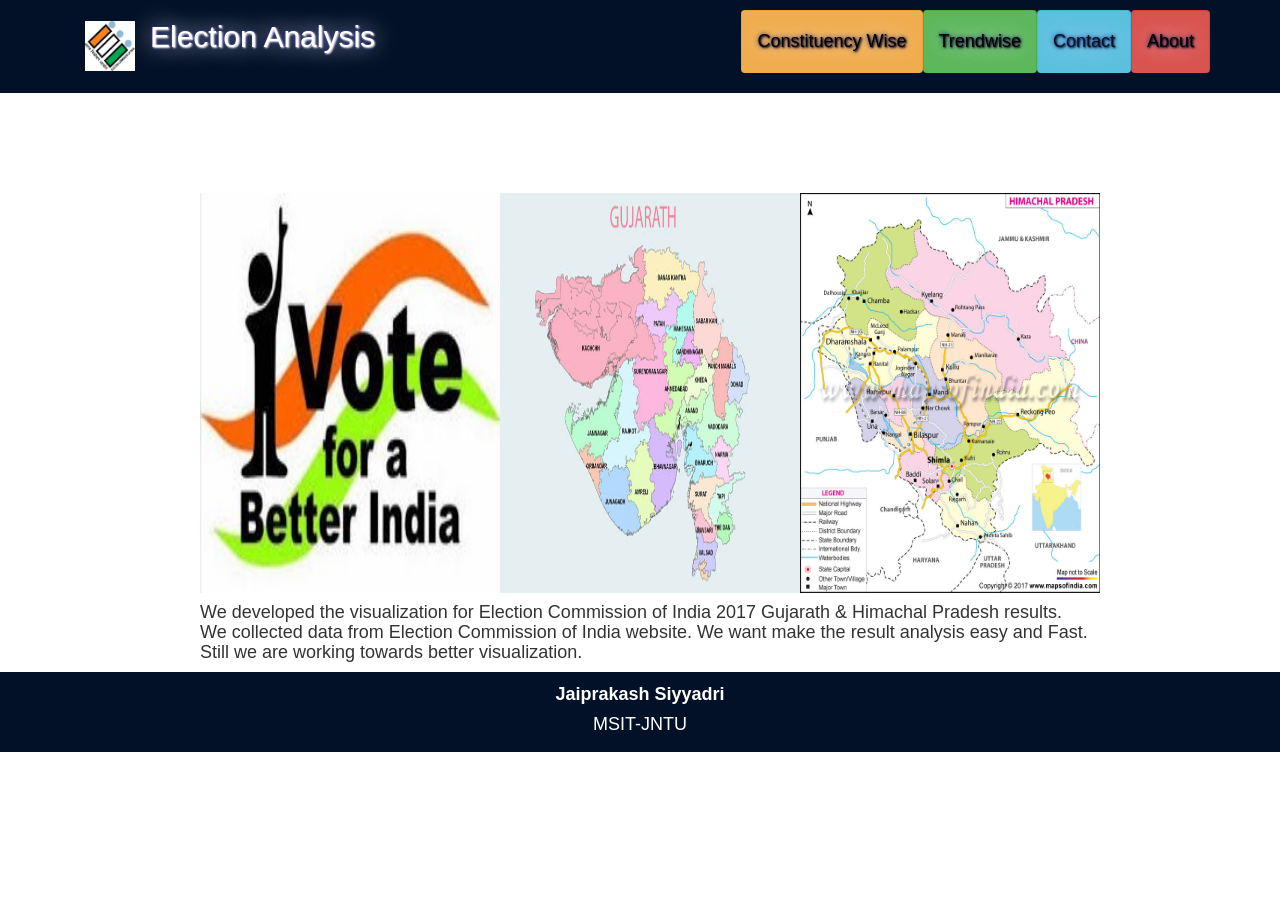
<file: index.html>
<!DOCTYPE html>
<html>
<head>
  <title>Election Analysis</title>
  <link rel="shortcut icon" href="images/jp.png" />




  <!-- Latest compiled and minified CSS -->
<link rel="stylesheet" href="https://maxcdn.bootstrapcdn.com/bootstrap/3.3.7/css/bootstrap.min.css">
<!-- jQuery library -->
<script src="https://ajax.googleapis.com/ajax/libs/jquery/3.3.1/jquery.min.js"></script>

<!-- Latest compiled JavaScript -->
<script src="https://maxcdn.bootstrapcdn.com/bootstrap/3.3.7/js/bootstrap.min.js"></script>
        <!-- Template main Css -->
     
                <link rel="stylesheet" type="text/css" href="css/style.css">
       
   <style>
   
        h1,h2,h3,ul,a{
          text-shadow:1px 1px 2px , 0 0 25px white,0 0 5px navy;
        }
       .footer{
      position: absolute;
    width: 100%;
    height: 30px;
    clear: both;
    color:white;
    bottom: 0;
    box-shadow:0px 90px 20px #8db0f2 inset ;
    }
  	  </style>
        <!-- Modernizr -->

    
    <script src="https://ajax.googleapis.com/ajax/libs/jquery/3.2.1/jquery.min.js"></script>
	<script src="https://ajax.aspnetcdn.com/ajax/jQuery/jquery-3.2.1.min.js"></script>	
	<script src="https://cdn.plot.ly/plotly-latest.min.js"></script>
	<script type="text/javascript" src="javascript/trendcomparision.js"></script>
</head>
<body>
  <header class="main-header" >
        
    
        <nav class="navbar navbar-static-top">
            <div class="navbar-main">
              
              <div class="container" >

                <div class="navbar-header" >
                  <button type="button" class="navbar-toggle collapsed" data-toggle="collapse" data-target="#navbar" aria-expanded="false" aria-controls="navbar">

                    <span class="sr-only">Toggle navigation</span>
                    <span class="icon-bar"></span>
                    <span class="icon-bar"></span>
                    <span class="icon-bar"></span>

                  </button>
                  
                <ul class="nav navbar-nav">
                  
                    <li><a href="index.html"><img src="images/eci.png" style="margin-top:1px; height:50px; width:50px;"></a></li> <li><h2>Election Analysis<h2></li>
                    
                  </ul>
                  
                </div>

                <div id="navbar" class="navbar-collapse collapse pull-right">

                  <ul class="nav navbar-nav" style="margin-top:10px;">
                  
                <li ><a href="candidates.html" class="btn btn-warning" role="button">Constituency Wise</a></li>
                    <li><a href="trends.html" class="btn btn-success" role="button">Trendwise</a></li>
                    <li><a href="mailto:sjaiprakash109@gmail.com"  style="color:#031128;"class="btn btn-info" role="button" >Contact</a></li>
                    <li><a href="about.html" class="btn btn-danger" role="button">About</a></li>


                  </ul>
                 
    </form>
        </div>

                </div> <!-- /#navbar -->

              </div> <!-- /.container -->
              
            </div> <!-- /.navbar-main -->
        </nav> 

    </header>
     <div style="margin-left:200px;margin-top:100px;">
     <table>
     <tr>
     <td>
	     	<img  src="images/eci_vote.jpeg" height="400px"; width="300px;">
   	  </td>
	     <td>
	     	<img src="images/gj.jpg"  height="400px"; width="300px;">
   	  </td>
   	  
   	  <td>
   	  	     	<img src="images/hp.jpg" height="400px"; width="300px;">
   	  </td>
     </tr>
     </table>
     <h4>
    				We developed the visualization for Election Commission of India 2017 Gujarath & Himachal Pradesh results.<br>
    				We collected data from Election Commission of India website. We want make the result analysis easy and Fast.<br>
    				Still we are working towards better visualization.
    				<h4>
            </div>
   <!-- footer -->
   <div class="footerx" style="height:80px; padding-top:3px; background:#031128; color:white;">
   
   <center style="">
   <h4><b>Jaiprakash Siyyadri</b></h4>
   	<h4>MSIT-JNTU</h4>
   </center>
		
	</div>

</html>
</file>
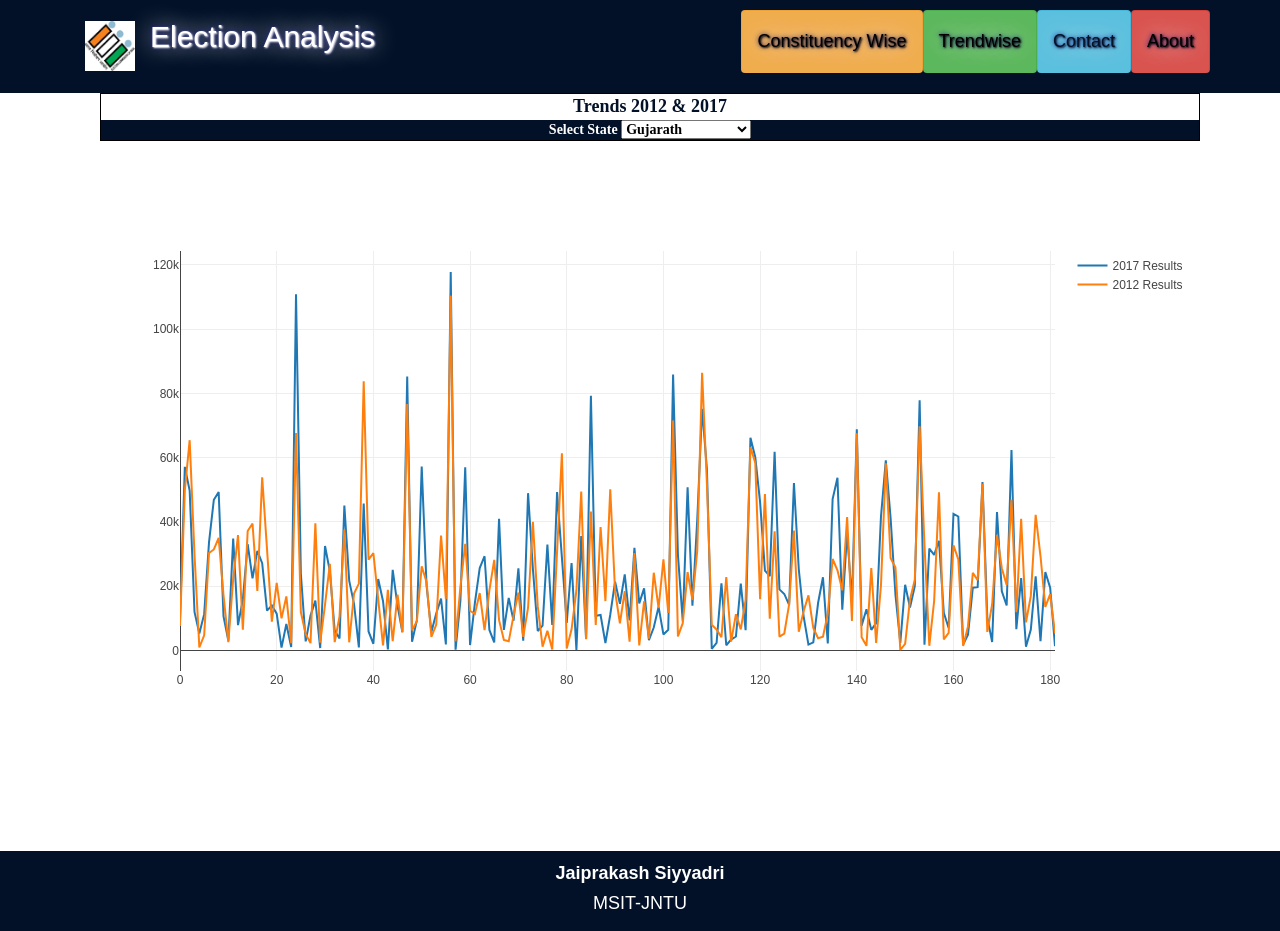
<file: trends.html>
<!DOCTYPE html>
<html>
<head>
  <title>Election Analysis</title>
  <link rel="shortcut icon" href="images/jp.png" />




  <!-- Latest compiled and minified CSS -->
<link rel="stylesheet" href="https://maxcdn.bootstrapcdn.com/bootstrap/3.3.7/css/bootstrap.min.css">
<!-- jQuery library -->
<script src="https://ajax.googleapis.com/ajax/libs/jquery/3.3.1/jquery.min.js"></script>

<!-- Latest compiled JavaScript -->
<script src="https://maxcdn.bootstrapcdn.com/bootstrap/3.3.7/js/bootstrap.min.js"></script>
        <!-- Template main Css -->
        
                <link rel="stylesheet" type="text/css" href="css/style.css">
       
   <style>
   
        h1,h2,h3,ul,a{
          text-shadow:1px 1px 2px , 0 0 25px white,0 0 5px navy;
        }
       .footer{
      position: absolute;
    width: 100%;
    height: 30px;
    clear: both;
    color:white;
    bottom: 0;
    box-shadow:0px 90px 20px #8db0f2 inset ;
    }
  	  </style>
        <!-- Modernizr -->

    
    <script src="https://ajax.googleapis.com/ajax/libs/jquery/3.2.1/jquery.min.js"></script>
	<script src="https://ajax.aspnetcdn.com/ajax/jQuery/jquery-3.2.1.min.js"></script>	
	<script src="https://cdn.plot.ly/plotly-latest.min.js"></script>
	<script type="text/javascript" src="javascript/trendcomparision.js"></script>
</head>
<body>
  <header class="main-header" >
        
    
        <nav class="navbar navbar-static-top">
            <div class="navbar-main">
              
              <div class="container" >

                <div class="navbar-header" >
                  <button type="button" class="navbar-toggle collapsed" data-toggle="collapse" data-target="#navbar" aria-expanded="false" aria-controls="navbar">

                    <span class="sr-only">Toggle navigation</span>
                    <span class="icon-bar"></span>
                    <span class="icon-bar"></span>
                    <span class="icon-bar"></span>

                  </button>
                  
                <ul class="nav navbar-nav">
                  
                    <li><a href="index.html"><img src="images/eci.png" style="margin-top:1px; height:50px; width:50px;"></a></li> <li><h2>Election Analysis<h2></li>
                    
                  </ul>
                  
                </div>

                <div id="navbar" class="navbar-collapse collapse pull-right">

                  <ul class="nav navbar-nav" style="margin-top:10px;">
                  
                <li ><a href="candidates.html" class="btn btn-warning" role="button">Constituency Wise</a></li>
                    <li><a href="trends.html" class="btn btn-success" role="button">Trendwise</a></li>
                    <li><a href="mailto:sjaiprakash109@gmail.com"  style="color:#031128;"class="btn btn-info" role="button" >Contact</a></li>
                    <li><a href="about.html" class="btn btn-danger" role="button">About</a></li>


                  </ul>
                 
    </form>
        </div>

                </div> <!-- /#navbar -->

              </div> <!-- /.container -->
              
            </div> <!-- /.navbar-main -->
        </nav> 

    </header>
     <div style="margin-left:100px">
    <table width="960px" style="background-color: White;">
                <tbody>

                <tr>
                    <td valign="top" width="80%">
                        <table style="margin: auto; width: 100%; font-family: Verdana; border: solid 1px black;
                        font-weight: lighter" id="id">
                            <tbody >
                            <tr>
                                <td colspan="2" align="center" style="font-size: large;">
                                  <b style="color: #031128;">  Trends 2012 & 2017</b>
                                </td>
                            </tr>
                            
                            <tr style="height: 20px; background-color: #031128; color: Black">
                                <td style="width: 50%; font-weight: 700;" colspan="2" align="center" >
                                    <b style="color: white;">Select State</b>
                                    <select name="ctl00$ContentPlaceHolder1$ACWise1$ddlState" onchange="stateChange(this);" id="selectS">
                                        <option value="Gujarath">Gujarath</option>
                                        <option value="HimachalPradesh">HimachalPradesh</option>                                        
                                    </select>
                                 
                                </td>
                            </tr>
                        </tbody></table>

                        <table width="100%">
                            <tbody><tr style="height: 10px">
                                <td></td>
                            </tr>
                            <tr>
                                <td align="center">
                                    <table width="50%">
                                        <tbody><tr>
                                            <td style="width: 100%">
                                                <div id="myDiv" style="width:1100px;height:600px;"></div>
                                            </td>
                                        </tr>
                                    </tbody></table>
                                </td>
                            </tr>
                        </tbody></table>
                    </td>
                </tr>
                
                <tr style="height: 100px">
                    <td></td>
                </tr>

                
            </tbody></table>
            </div>
   <!-- footer -->
   <div class="footerx" style="height:80px; padding-top:3px; background:#031128; color:white;">
   
   <center style="">
   <h4><b>Jaiprakash Siyyadri</b></h4>
   	<h4>MSIT-JNTU</h4>
   </center>
		
	</div>

</html>
</file>
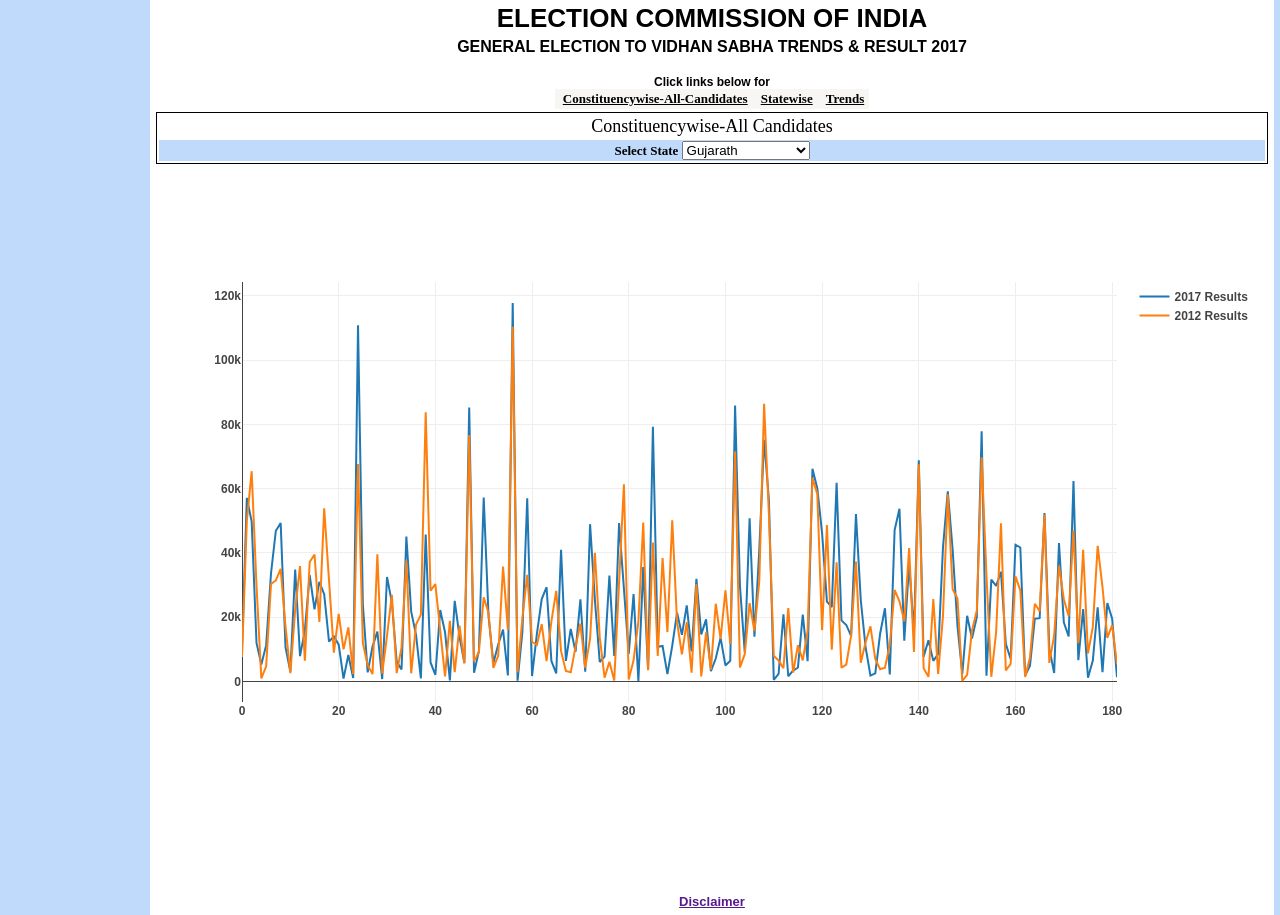
<file: trendwise_comparision_plot.html>
<!DOCTYPE html>
<head>
    <title>Constituencywise-All Candidates</title>
    <meta http-equiv="Content-Language" content="en-us">
    
    <meta http-equiv="X-UA-Compatible" content="IE=7">
    <meta http-equiv="Cache-Control" content="no-cache, no-store, must-revalidate">
    <meta http-equiv="Pragma" content="no-cache">
    <meta http-equiv="Expires" content="0">
    <meta http-equiv="refresh" content="240">
    <link rel="stylesheet" type="text/css" href="css/style.css"/>

    
    <script src="https://ajax.googleapis.com/ajax/libs/jquery/3.2.1/jquery.min.js"></script>
	<script src="https://ajax.aspnetcdn.com/ajax/jQuery/jquery-3.2.1.min.js"></script>	
	<script src="https://cdn.plot.ly/plotly-latest.min.js"></script>
	<script type="text/javascript" src="javascript/trendcomparision.js"></script>
</head>
    
<body style="font-family: Verdana, Arial, Helvetica, sans-serif; font-size: 13px;
    width: 980px; padding: 0px; margin: auto;" bgcolor="#BFDAFB">
    <form name="aspnetForm">
         <div align="center">
            <table style="background-color: white;" width="960">
                <tbody>
                    <tr>
                        <td style="text-align: center" colspan="100">
                            <div style="font-size: 26px; font-weight: bold">
                                ELECTION COMMISSION OF INDIA
                            </div>
                        </td>
                    </tr>
                    <tr>
                        <td style="font-size: 16px; font-weight: bold; text-align: center">
                            GENERAL ELECTION TO VIDHAN SABHA TRENDS & RESULT 2017
                        </td>
                    </tr>
                    <tr>
                        <td valign="top" width="20%" style="font-weight: bolder;" align="center">
                            <br />
                            <div style="font-size: 12px">
                                Click links below for
                            </div>
                            <table id="ctl00_Menu1" class="ctl00_Menu1_2" cellpadding="0" cellspacing="0" border="0">
                                <tr>
                                   
                                    <td style="width: 3px;"></td>
                                    <td id="ctl00_Menu1n1">
                                        <table class="ctl00_Menu1_4" cellpadding="0" cellspacing="0" border="0" width="100%">
                                            <tr>
                                                <td style="white-space: nowrap;">
                                                    <a class="ctl00_Menu1_1 ctl00_Menu1_3" href="index.html">
                                                        Constituencywise-All-Candidates
                                                    </a>
                                                </td>
                                            </tr>
                                        </table>
                                    </td>
                                    <td style="width: 3px;"></td>
                                    <td id="ctl00_Menu1n2">
                                        <table class="ctl00_Menu1_4" cellpadding="0" cellspacing="0" border="0" width="100%">
                                            <tr>
                                                <td style="white-space: nowrap;">
                                                    <a class="ctl00_Menu1_1 ctl00_Menu1_3" href="trendwise_plot.html">Statewise </a>
                                                </td>
                                            </tr>
                                        </table>
                                    </td>
                                    <td style="width: 3px;"></td>
                                    <td id="ctl00_Menu1n2">
                                        <table class="ctl00_Menu1_4" cellpadding="0" cellspacing="0" border="0" width="100%">
                                            <tr>
                                                <td style="white-space: nowrap;">
                                                    <a class="ctl00_Menu1_1 ctl00_Menu1_3" href="trendwise_comparision_plot.html">Trends  </a>
                                                </td>
                                            </tr>
                                        </table>
                                    </td>
                                </tr>
                            </table>
        
        
        
        
            <table width="960px" style="background-color: White;">
                <tbody>
					
					
                <tr>
                    <td valign="top" width="80%">
                        <table style="margin: auto; width: 100%; font-family: Verdana; border: solid 1px black;
                        font-weight: lighter" id="id">
                            <tbody >
                            <tr>
                                <td colspan="2" align="center" style="font-size: large;">
                                    Constituencywise-All Candidates
                                </td>
                            </tr>
                            
                            <tr style="height: 20px; background-color: #BFDAFB; color: Black">
                                <td style="width: 50%; font-weight: 700;" colspan="2" align="center" >
                                    <b>Select State</b>
                                    <select name="ctl00$ContentPlaceHolder1$ACWise1$ddlState" onchange="stateChange(this);" id="selectS">
                                        <option value="Gujarath">Gujarath</option>
                                        <option value="HimachalPradesh">HimachalPradesh</option>                                        
                                    </select>
                                 
                                </td>
                            </tr>
                        </tbody></table>

                        <table width="100%">
                            <tbody><tr style="height: 10px">
                                <td></td>
                            </tr>
                            <tr>
                                <td align="center">
                                    <table width="50%">
                                        <tbody><tr>
                                            <td style="width: 100%">
                                                <div id="myDiv" style="width:1100px;height:600px;"></div>
                                            </td>
                                        </tr>
                                    </tbody></table>
                                </td>
                            </tr>
                        </tbody></table>
                    </td>
                </tr>
                
                <tr style="height: 100px">
                    <td></td>
                </tr>
                <tr>
                    <td align="center">
                        <a href="">Disclaimer</a>
                    </td>
                </tr>
                
            </tbody></table>
            
    </form>
<div id="mySelector"></div>
	<table id="myTable"></table>
	
</body>
</html>
</file>
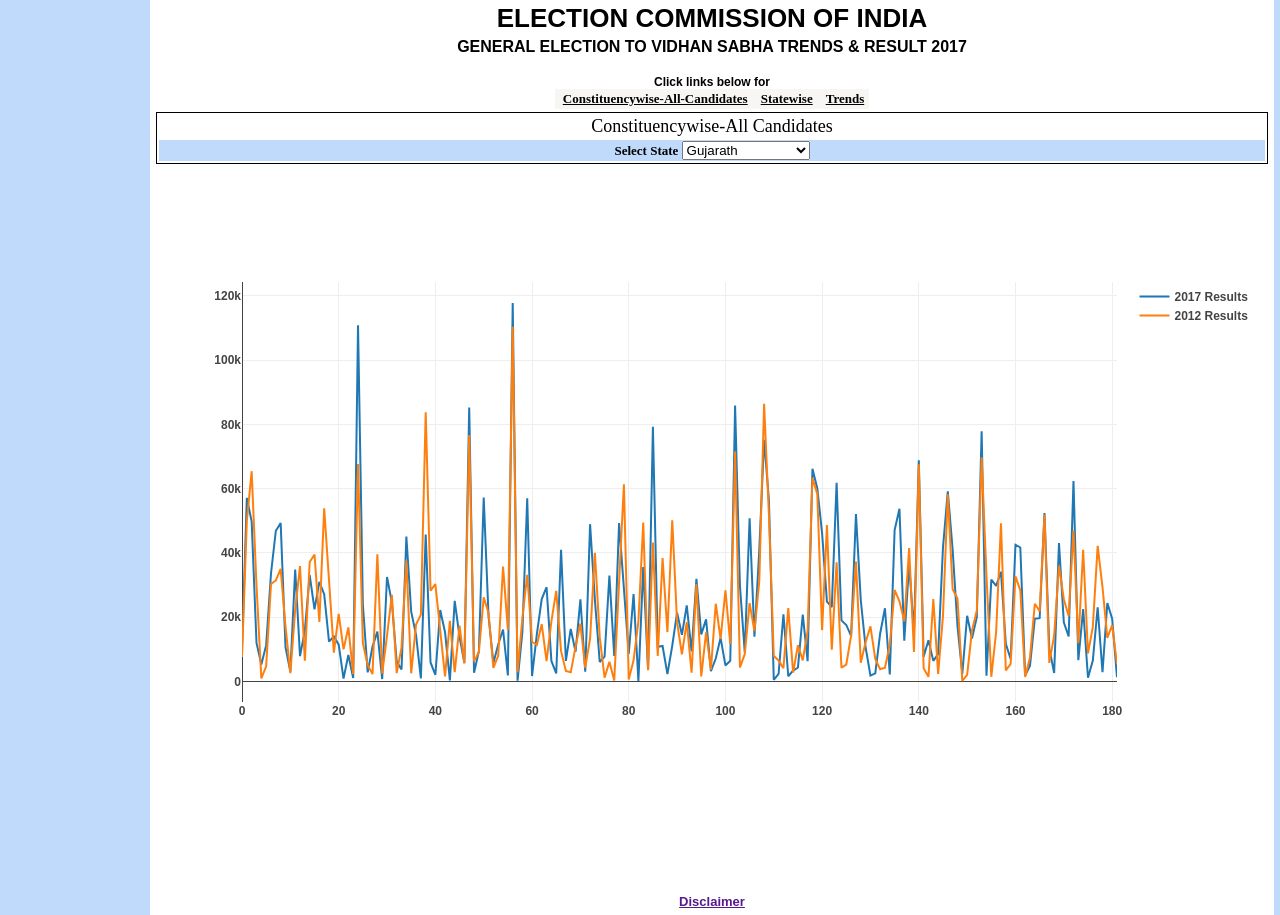
<file: trendwise_plot.html>
<!DOCTYPE html>
<head>
    <title>Constituencywise-All Candidates</title>
    <meta http-equiv="Content-Language" content="en-us">
    
    <meta http-equiv="X-UA-Compatible" content="IE=7">
    <meta http-equiv="Cache-Control" content="no-cache, no-store, must-revalidate">
    <meta http-equiv="Pragma" content="no-cache">
    <meta http-equiv="Expires" content="0">
    <meta http-equiv="refresh" content="240">
    <link rel="stylesheet" type="text/css" href="css/style.css"/>

    
    <script src="https://ajax.googleapis.com/ajax/libs/jquery/3.2.1/jquery.min.js"></script>
	<script src="https://ajax.aspnetcdn.com/ajax/jQuery/jquery-3.2.1.min.js"></script>	
	<script src="https://cdn.plot.ly/plotly-latest.min.js"></script>
	<script type="text/javascript" src="javascript/trendcomparision.js"></script>
</head>
<body style="font-family: Verdana, Arial, Helvetica, sans-serif; font-size: 13px;
    width: 980px; padding: 0px; margin: auto;" bgcolor="#BFDAFB">
    <form name="aspnetForm">
         <div align="center">
            <table style="background-color: white;" width="960">
                <tbody>
                    <tr>
                        <td style="text-align: center" colspan="100">
                            <div style="font-size: 26px; font-weight: bold">
                                ELECTION COMMISSION OF INDIA
                            </div>
                        </td>
                    </tr>
                    <tr>
                        <td style="font-size: 16px; font-weight: bold; text-align: center">
                            GENERAL ELECTION TO VIDHAN SABHA TRENDS & RESULT 2017
                        </td>
                    </tr>
                    <tr>
                        <td valign="top" width="20%" style="font-weight: bolder;" align="center">
                            <br />
                            <div style="font-size: 12px">
                                Click links below for
                            </div>
                            <table id="ctl00_Menu1" class="ctl00_Menu1_2" cellpadding="0" cellspacing="0" border="0">
                                <tr>
                                   
                                    <td style="width: 3px;"></td>
                                    <td id="ctl00_Menu1n1">
                                        <table class="ctl00_Menu1_4" cellpadding="0" cellspacing="0" border="0" width="100%">
                                            <tr>
                                                <td style="white-space: nowrap;">
                                                    <a class="ctl00_Menu1_1 ctl00_Menu1_3" href="index.html">
                                                        Constituencywise-All-Candidates
                                                    </a>
                                                </td>
                                            </tr>
                                        </table>
                                    </td>
                                    <td style="width: 3px;"></td>
                                    <td id="ctl00_Menu1n2">
                                        <table class="ctl00_Menu1_4" cellpadding="0" cellspacing="0" border="0" width="100%">
                                            <tr>
                                                <td style="white-space: nowrap;">
                                                    <a class="ctl00_Menu1_1 ctl00_Menu1_3" href="trendwise_plot.html">Statewise </a>
                                                </td>
                                            </tr>
                                        </table>
                                    </td>
                                    <td style="width: 3px;"></td>
                                    <td id="ctl00_Menu1n2">
                                        <table class="ctl00_Menu1_4" cellpadding="0" cellspacing="0" border="0" width="100%">
                                            <tr>
                                                <td style="white-space: nowrap;">
                                                    <a class="ctl00_Menu1_1 ctl00_Menu1_3" href="trendwise_comparision_plot.html">Trends  </a>
                                                </td>
                                            </tr>
                                        </table>
                                    </td>
                                </tr>
                            </table>
        
        
        
        
            <table width="960px" style="background-color: White;">
                <tbody>
					
					
                <tr>
                    <td valign="top" width="80%">
                        <table style="margin: auto; width: 100%; font-family: Verdana; border: solid 1px black;
                        font-weight: lighter" id="id">
                            <tbody >
                            <tr>
                                <td colspan="2" align="center" style="font-size: large;">
                                    Constituencywise-All Candidates
                                </td>
                            </tr>
                            
                            <tr style="height: 20px; background-color: #BFDAFB; color: Black">
                                <td style="width: 50%; font-weight: 700;" colspan="2" align="center" >
                                    <b>Select State</b>
                                    <select name="ctl00$ContentPlaceHolder1$ACWise1$ddlState" onchange="stateChange(this);" id="selectS">
                                        <option value="Gujarath">Gujarath</option>
                                        <option value="HimachalPradesh">HimachalPradesh</option>                                        
                                    </select>
                                 
                                </td>
                            </tr>
                        </tbody></table>

                        <table width="100%">
                            <tbody><tr style="height: 10px">
                                <td></td>
                            </tr>
                            <tr>
                                <td align="center">
                                    <table width="50%">
                                        <tbody><tr>
                                            <td style="width: 100%">
                                                <div id="myDiv" style="width:1100px;height:600px;"></div>
                                            </td>
                                        </tr>
                                    </tbody></table>
                                </td>
                            </tr>
                        </tbody></table>
                    </td>
                </tr>
                
                <tr style="height: 100px">
                    <td></td>
                </tr>
                <tr>
                    <td align="center">
                        <a href="">Disclaimer</a>
                    </td>
                </tr>
                
            </tbody></table>
            
    </form>
<div id="mySelector"></div>
	<table id="myTable"></table>
	
</body>
</html>
</file>
<file: css/style.css>
.ctl00_Menu1_0 {
            background-color: white;
            visibility: hidden;
            display: none;
            position: absolute;
            left: 0px;
            top: 0px;
        }

        .ctl00_Menu1_1 {
            color: #7C6F57;
            font-family: Verdana;
            text-decoration: none;
        }

        .ctl00_Menu1_2 {
            color: #7C6F57;
            background-color: #F7F6F3;
            font-family: Verdana;
        }

        .ctl00_Menu1_3 {
            text-decoration: underline;
        }

        .ctl00_Menu1_4 {
            padding: 2px 5px 2px 5px;
        }

        .ctl00_Menu1_5 {
        }

        .ctl00_Menu1_6 {
            padding: 2px 5px 2px 5px;
        }

        .ctl00_Menu1_7 {
            background-color: #F7F6F3;
        }

        .ctl00_Menu1_8 {
        }

        .ctl00_Menu1_9 {
            background-color: #5D7B9D;
        }

        .ctl00_Menu1_10 {
        }

        .ctl00_Menu1_11 {
            background-color: #5D7B9D;
        }

        .ctl00_Menu1_12 {
            color: White;
        }

        .ctl00_Menu1_13 {
            color: White;
            background-color: #7C6F57;
        }

        .ctl00_Menu1_14 {
            color: White;
        }

        .ctl00_Menu1_15 {
            color: White;
            background-color: #7C6F57;
        }


.navbar-static-top {
  margin: 0;
  border: 0;
  color: #7fffD4;
}
a:link {
    color: black;
}
.navbar-top {
  
  font-size: 12px;
  padding: 3px 0;

}
.navbar-top .list-inline {
  margin-bottom: 0;
}
.navbar-top .header-contact li {
  margin-right: 15px;
}
.navbar-top .header-contact li .fa {
  margin-right: 5px;
}

.navbar-main {
  margin-bottom: 0;
  color: #fff; background: #031128; /* Old browsers */
}
.navbar-main .navbar-brand {
  border-bottom: none !important;
}
.navbar-main a:hover,
.navbar-main a:active,
.navbar-main a:focus,
.navbar-main a.is-active {
  background: none !important;
  color: inherit;
  border-bottom: 2px solid #fff;
}
.navbar-main .submenu {
  position: absolute;
  list-style: none;
  background: #1f76bd;
  padding: 0;
  width: 150px;
  left: -35px;
  visibility: hidden;
  top: 85px;
  -moz-transition: all, 0.05s;
  -o-transition: all, 0.05s;
  -webkit-transition: all, 0.05s;
  transition: all, 0.05s;
}
.navbar-main .submenu li {
  border-top: 1px solid #185b91;
}
.navbar-main .submenu li:hover {
  background: #000066;
  -moz-transition: all, 0.3s;
  -o-transition: all, 0.3s;
  -webkit-transition: all, 0.3s;
  transition: all, 0.3s;
}
.navbar-main .submenu li a {
  width: 100%;
  border-bottom: none;
  text-decoration: none;
  padding: 5px 25px;
  display: block;
  font-size: 16px;
}
.navbar-main li a {
  font-family: "Dosis", sans-serif;
  font-size: 18px;
  padding: 20px 15px;
  border-bottom: 2px solid transparent;
}
.navbar-main li:hover .submenu {
  top: 62px;
  visibility: visible;
  -moz-transition: all, 0.25s;
  -o-transition: all, 0.25s;
  -webkit-transition: all, 0.25s;
  transition: all, 0.25s;
}
.navbar-main .icon-bar {
  background: #fff;
}
div.footer{
	background-color:black;
	
}
</file>
